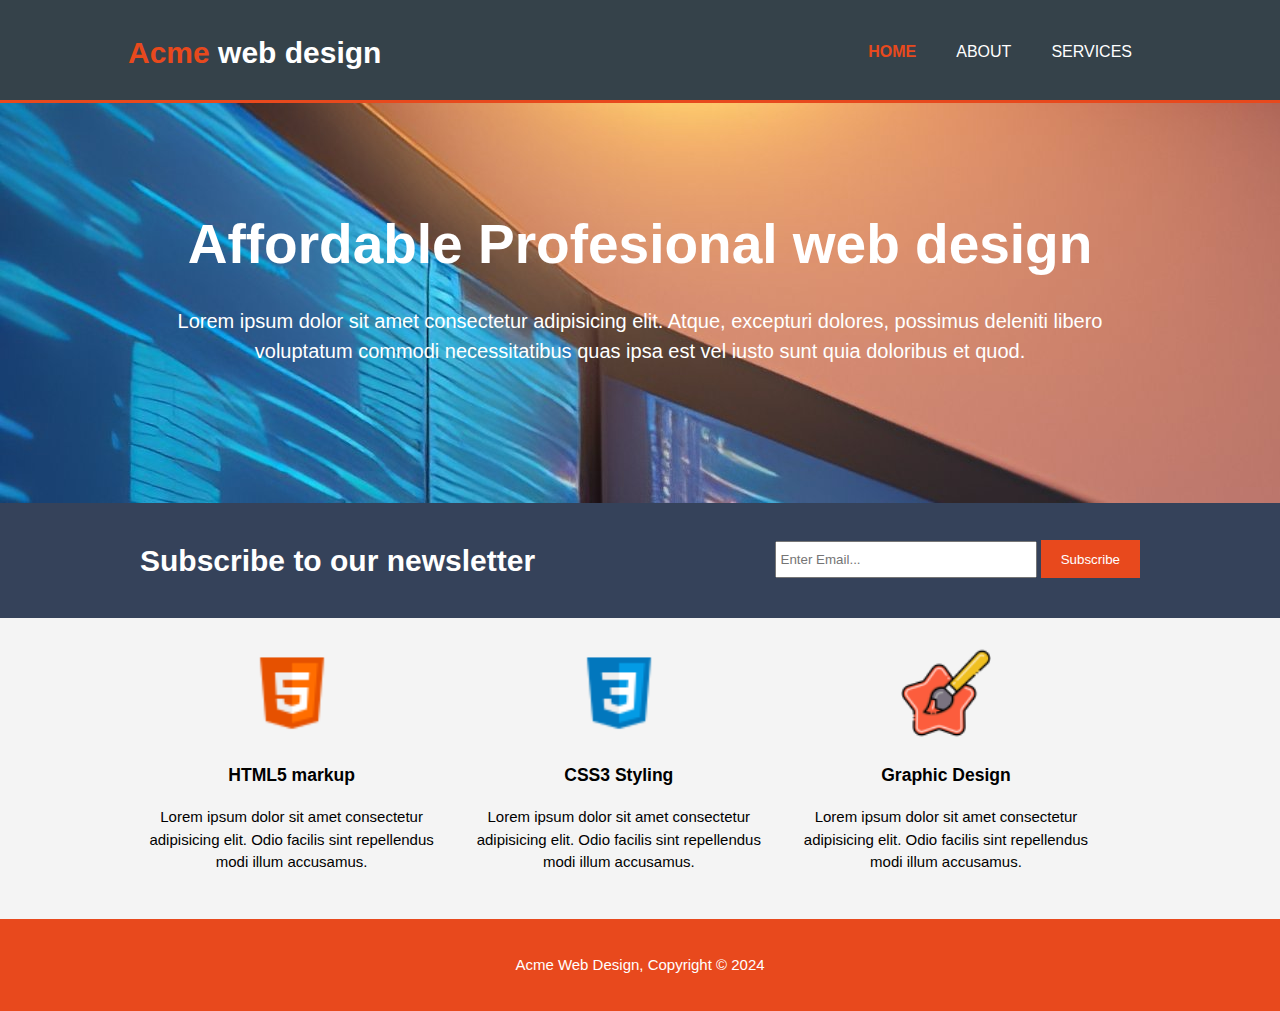
<file: index.html>
<!DOCTYPE html>
<html lang="en">
  <head>
    <meta charset="UTF-8" />
    <meta name="viewport" content="width=device-width, initial-scale=1.0" />
    <meta name="description" content="Profesional web design" />
    <meta
      name="keywords"
      content="web design, affordable web design, responsive web design using html5"
    />
    <meta name="author" content="Shubh" />
    <title>Acme Web Design | Welcome</title>
    <link rel="stylesheet" href="style.css" />
  </head>
  <body>
    <header>
      <div class="container">
        <div id="branding">
          <h1><span class="highlight">Acme</span> web design</h1>
        </div>
        <nav>
          <ul>
            <li class="current"><a href="index.html">HOME</a></li>
            <li><a href="about.html">ABOUT</a></li>
            <li><a href="services.html">SERVICES</a></li>
          </ul>
        </nav>
      </div>
    </header>

    <section id="showcase">
      <div class="container">
        <h1>Affordable Profesional web design</h1>
        <p>
          Lorem ipsum dolor sit amet consectetur adipisicing elit. Atque,
          excepturi dolores, possimus deleniti libero voluptatum commodi
          necessitatibus quas ipsa est vel iusto sunt quia doloribus et quod.
        </p>
      </div>
    </section>

    <section id="newsletter">
      <div class="container">
        <h1>Subscribe to our newsletter</h1>
        <form>
          <input type="email" placeholder="Enter Email..." />
          <button type="submit" class="button_1">Subscribe</button>
        </form>
      </div>
    </section>

    <section id="boxes">
      <div class="container">
        <div class="box">
          <img src="images/logo_html.png" alt="" />
          <h3>HTML5 markup</h3>
          <p>
            Lorem ipsum dolor sit amet consectetur adipisicing elit. Odio
            facilis sint repellendus modi illum accusamus.
          </p>
        </div>
        <div class="box">
          <img src="images/logo_css.png" alt="" />
          <h3>CSS3 Styling</h3>
          <p>
            Lorem ipsum dolor sit amet consectetur adipisicing elit. Odio
            facilis sint repellendus modi illum accusamus.
          </p>
        </div>
        <div class="box">
          <img src="images/logo_brush.png" alt="" />
          <h3>Graphic Design</h3>
          <p>
            Lorem ipsum dolor sit amet consectetur adipisicing elit. Odio
            facilis sint repellendus modi illum accusamus.
          </p>
        </div>
      </div>
    </section>

    <footer>
      <p>Acme Web Design, Copyright &copy; 2024</p>
    </footer>
  </body>
</html>
</file>
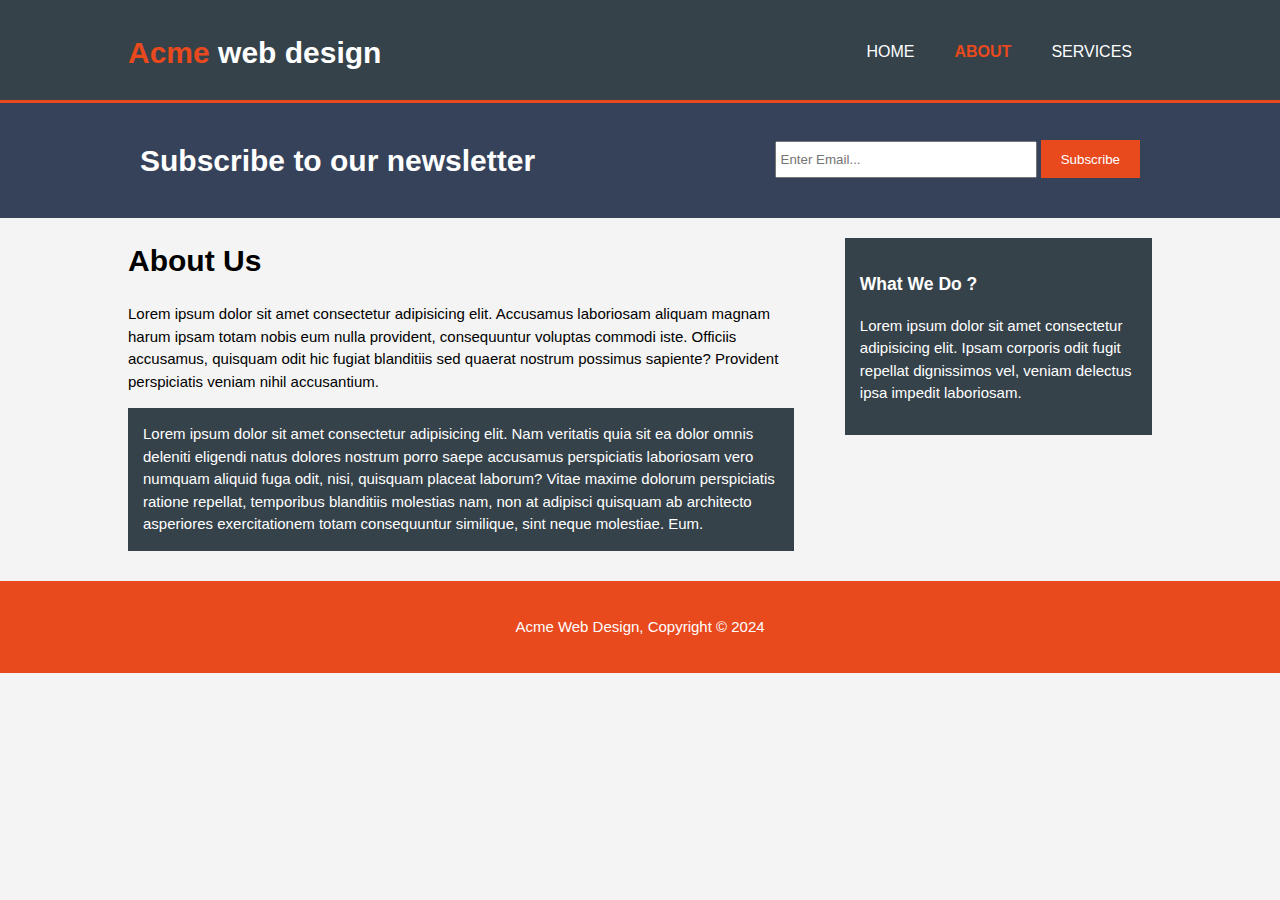
<file: about.html>
<!DOCTYPE html>
<html lang="en">
  <head>
    <meta charset="UTF-8" />
    <meta name="viewport" content="width=device-width, initial-scale=1.0" />
    <meta name="description" content="Profesional web design" />
    <meta
      name="keywords"
      content="web design, affordable web design, responsive web design using html5"
    />
    <meta name="author" content="Shubh" />
    <title>Acme Web Design | About</title>
    <link rel="stylesheet" href="style.css" />
  </head>
  <body>
    <header>
      <div class="container">
        <div id="branding">
          <h1><span class="highlight">Acme</span> web design</h1>
        </div>
        <nav>
          <ul>
            <li><a href="index.html">HOME</a></li>
            <li class="current"><a href="about.html">ABOUT</a></li>
            <li><a href="services.html">SERVICES</a></li>
          </ul>
        </nav>
      </div>
    </header>

    <section id="newsletter">
      <div class="container">
        <h1>Subscribe to our newsletter</h1>
        <form>
          <input type="email" placeholder="Enter Email..." />
          <button type="submit" class="button_1">Subscribe</button>
        </form>
      </div>
    </section>

    <section id="main">
      <div class="container">
        <article id="main-col">
          <h1 class="page-title">About Us</h1>
          <p>
            Lorem ipsum dolor sit amet consectetur adipisicing elit. Accusamus
            laboriosam aliquam magnam harum ipsam totam nobis eum nulla
            provident, consequuntur voluptas commodi iste. Officiis accusamus,
            quisquam odit hic fugiat blanditiis sed quaerat nostrum possimus
            sapiente? Provident perspiciatis veniam nihil accusantium.
          </p>
          <p class="dark">
            Lorem ipsum dolor sit amet consectetur adipisicing elit. Nam
            veritatis quia sit ea dolor omnis deleniti eligendi natus dolores
            nostrum porro saepe accusamus perspiciatis laboriosam vero numquam
            aliquid fuga odit, nisi, quisquam placeat laborum? Vitae maxime
            dolorum perspiciatis ratione repellat, temporibus blanditiis
            molestias nam, non at adipisci quisquam ab architecto asperiores
            exercitationem totam consequuntur similique, sint neque molestiae.
            Eum.
          </p>
        </article>

        <aside id="sidebar">
          <div class="dark">
            <h3>What We Do ?</h3>
            <p>
              Lorem ipsum dolor sit amet consectetur adipisicing elit. Ipsam
              corporis odit fugit repellat dignissimos vel, veniam delectus ipsa
              impedit laboriosam.
            </p>
          </div>
        </aside>
      </div>
    </section>

    <footer>
      <p>Acme Web Design, Copyright &copy; 2024</p>
    </footer>
  </body>
</html>
</file>
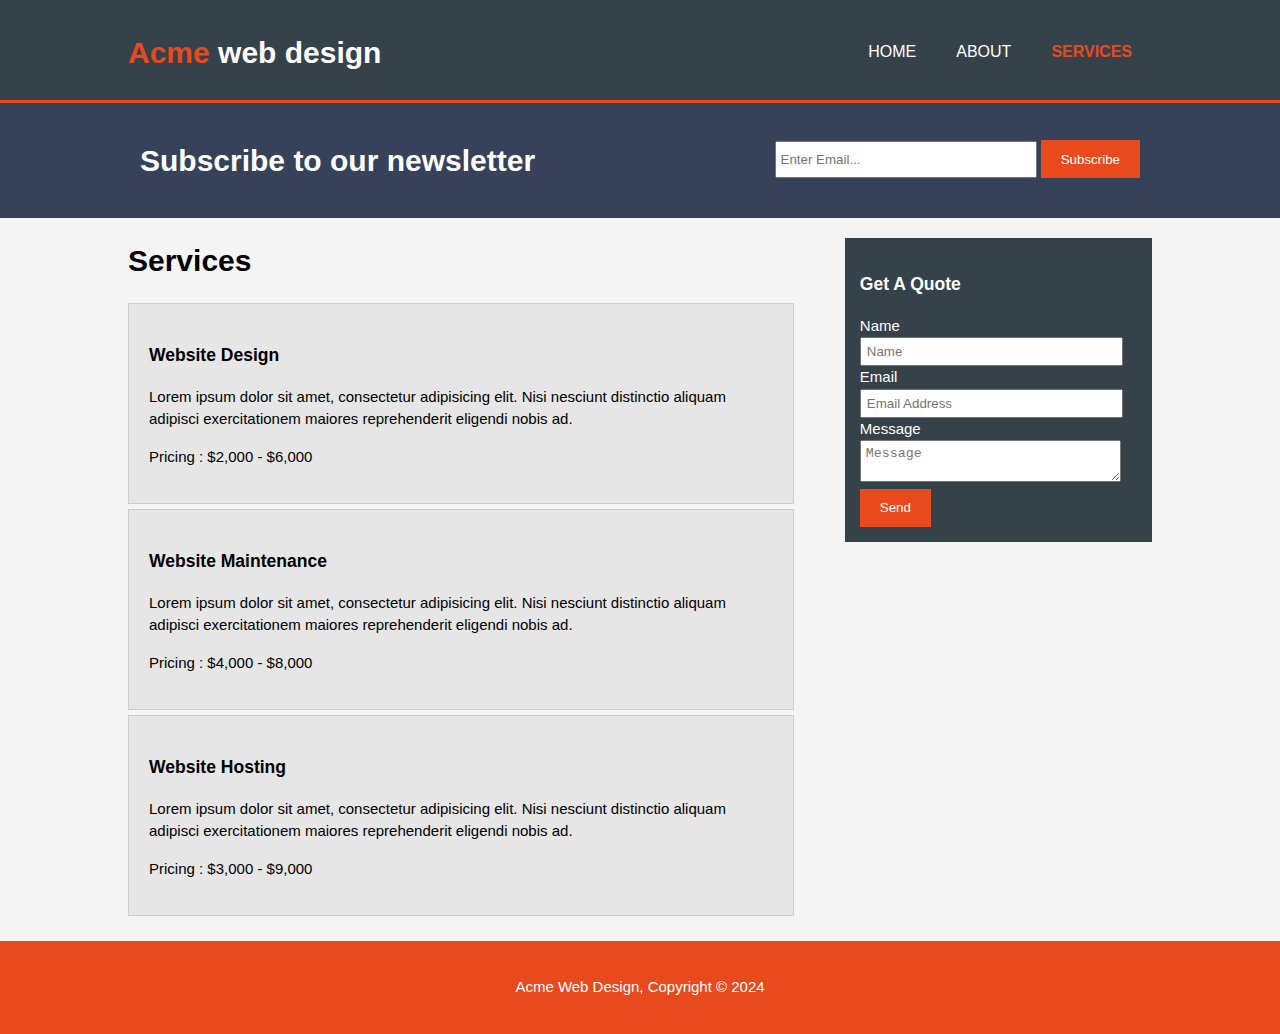
<file: services.html>
<!DOCTYPE html>
<html lang="en">
  <head>
    <meta charset="UTF-8" />
    <meta name="viewport" content="width=device-width, initial-scale=1.0" />
    <meta name="description" content="Profesional web design" />
    <meta
      name="keywords"
      content="web design, affordable web design, responsive web design using html5"
    />
    <meta name="author" content="Shubh" />
    <title>Acme Web Design | Services</title>
    <link rel="stylesheet" href="style.css" />
  </head>
  <body>
    <header>
      <div class="container">
        <div id="branding">
          <h1><span class="highlight">Acme</span> web design</h1>
        </div>
        <nav>
          <ul>
            <li><a href="index.html">HOME</a></li>
            <li><a href="about.html">ABOUT</a></li>
            <li class="current"><a href="services.html">SERVICES</a></li>
          </ul>
        </nav>
      </div>
    </header>

    <section id="newsletter">
      <div class="container">
        <h1>Subscribe to our newsletter</h1>
        <form>
          <input type="email" placeholder="Enter Email..." />
          <button type="submit" class="button_1">Subscribe</button>
        </form>
      </div>
    </section>

    <section id="main">
      <div class="container">
        <article id="main-col">
          <h1 class="page-title">Services</h1>
          <ul id="services">
            <li>
              <h3>Website Design</h3>
              <p>
                Lorem ipsum dolor sit amet, consectetur adipisicing elit. Nisi
                nesciunt distinctio aliquam adipisci exercitationem maiores
                reprehenderit eligendi nobis ad.
              </p>
              <p>Pricing : $2,000 - $6,000</p>
            </li>
            <li>
              <h3>Website Maintenance</h3>
              <p>
                Lorem ipsum dolor sit amet, consectetur adipisicing elit. Nisi
                nesciunt distinctio aliquam adipisci exercitationem maiores
                reprehenderit eligendi nobis ad.
              </p>
              <p>Pricing : $4,000 - $8,000</p>
            </li>
            <li>
              <h3>Website Hosting</h3>
              <p>
                Lorem ipsum dolor sit amet, consectetur adipisicing elit. Nisi
                nesciunt distinctio aliquam adipisci exercitationem maiores
                reprehenderit eligendi nobis ad.
              </p>
              <p>Pricing : $3,000 - $9,000</p>
            </li>
          </ul>
        </article>

        <aside id="sidebar">
          <div class="dark">
            <h3>Get A Quote</h3>
            <form class="quote">
              <div>
                <label>Name</label><br />
                <input type="text" placeholder="Name" />
              </div>
              <div>
                <label>Email</label><br />
                <input type="email" placeholder="Email Address" />
              </div>
              <div>
                <label>Message</label><br />
                <textarea placeholder="Message"></textarea>
              </div>
              <button class="button_1" type="submit">Send</button>
            </form>
          </div>
        </aside>
      </div>
    </section>

    <footer>
      <p>Acme Web Design, Copyright &copy; 2024</p>
    </footer>
  </body>
</html>
</file>
<file: style.css>
body {
  /* font-family: Arial, Helvetica, sans-serif;
    font-size: 15px;
    line-height: 1.5; */
  font: 15px/1.5 Arial, Helvetica, sans-serif;
  /* We can use this single line for that fontFamily , fontSize or LineHEight */
  padding: 0;
  margin: 0;
  background-color: #f4f4f4;
}
/* Global */
.container {
  width: 80%; /* Cause i want it to responsive so I use width under percentage, not in pixels */
  margin: auto; /* For middle the element */
  overflow: hidden;
}

ul {
  margin: 0;
  padding: 0;
}

.button_1 {
  height: 38px;
  background: #e8491d;
  border: 0;
  padding-left: 20px;
  padding-right: 20px;
  color: #ffffff;
}

.dark {
  padding: 15px;
  background: #35424a;
  color: #ffffff;
  margin-top: 10px;
  margin-bottom: 10px;
}

/* Header */
header {
  background: #35424a;
  color: #ffffff;
  padding-top: 30px;
  min-height: 70px; /* For responsive website, It is going to be set */
  border-bottom: #e8491d 3px solid;
}
header a {
  color: #ffffff;
  text-decoration: none;
  text-transform: uppercase;
  font-size: 16px;
}
/* Bring the list in horizontal rather then perpendicular. Change the ul and li */
header li {
  float: left;
  display: inline;
  padding: 0 20px 0 20px; /*Top Right Bottom Left*/
}

header #branding {
  float: left;
}

header #branding h1 {
  margin: 0;
}
header nav {
  float: right;
  margin-top: 10px;
}

header .highlight,
header .current a {
  color: #e8491d;
  font-weight: bold;
}
header a:hover {
  color: #cccccc;
  font-weight: bold;
}

/* Showcase */
#showcase {
  min-height: 400px; /* For Responsive*/
  background: url("../images/showcase.jpg") no-repeat 0 -160px;
  text-align: center;
  color: #ffffff;
}
#showcase h1 {
  margin-top: 100px;
  font-size: 55px;
  margin-bottom: 10px;
}
#showcase p {
  font-size: 20px;
}

/* Newsletter */

#newsletter {
  padding: 15px;
  color: #ffffff;
  background: #35425a;
}

#newsletter h1 {
  float: left;
}
#newsletter form {
  float: right;
  margin-top: 22px;
}
#newsletter input[type="email"] {
  padding: 4px;
  height: 25px;
  width: 250px;
}

/* Boxes */
#boxes {
  margin-top: 20px;
}
#boxes .box {
  float: left;
  width: 30%; /*For responsive do this on percentage */
  padding: 10px;
  text-align: center;
}
#boxes .box img {
  width: 90px;
}

/* Sidebar */
aside#sidebar {
  float: right;
  width: 30%;
  margin-top: 10px;
}

aside#sidebar .quote input,
aside#sidebar .quote textarea {
  width: 90%;
  padding: 5px;
}

/* Main-col */
article#main-col {
  float: left;
  width: 65%;
}

/* Services */
ul#services li {
  list-style: none;
  padding: 20px;
  border: #cccccc solid 1px;
  margin-bottom: 5px;
  background: #e6e6e6;
}

/* Footer */
footer {
  padding: 20px;
  margin-top: 20px;
  color: #ffffff;
  background-color: #e8491d;
  text-align: center;
}

/* Media Queries */
@media (max-width: 768px) {
  header #branding,
  header nav,
  header nav li,
  #newsletter h1,
  #newsletter form,
  #boxes .box,
  article#main-col,
  aside#sidebar {
    float: none;
    text-align: center;
    width: 100%;
  }

  header {
    padding-bottom: 20px;
  }

  #showcase h1 {
    margin-top: 40px;
  }

  #newsletter button,
  .quote button {
    display: block;
    width: 100%;
  }

  #newsletter form input[type="email"],
  .quote input,
  .quote textarea {
    width: 100%;
    margin-bottom: 5px;
  }
}
</file>
